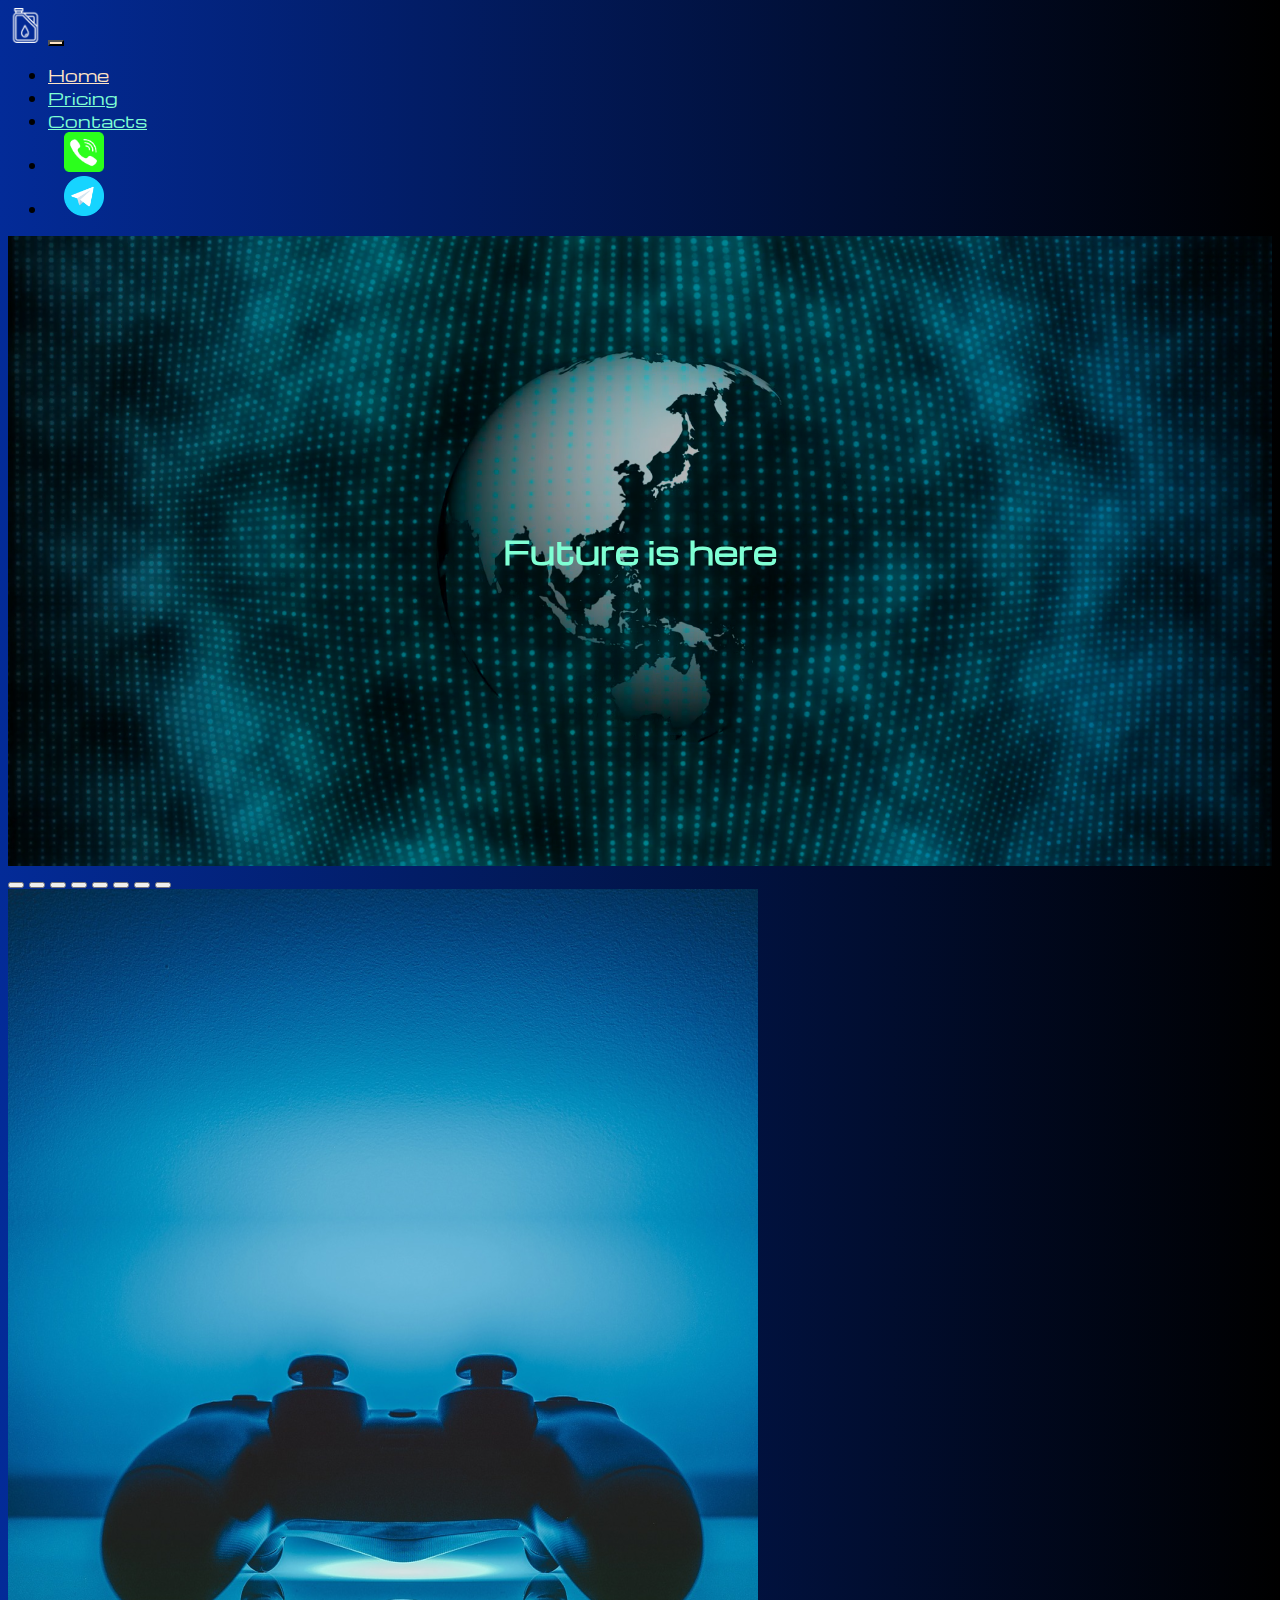
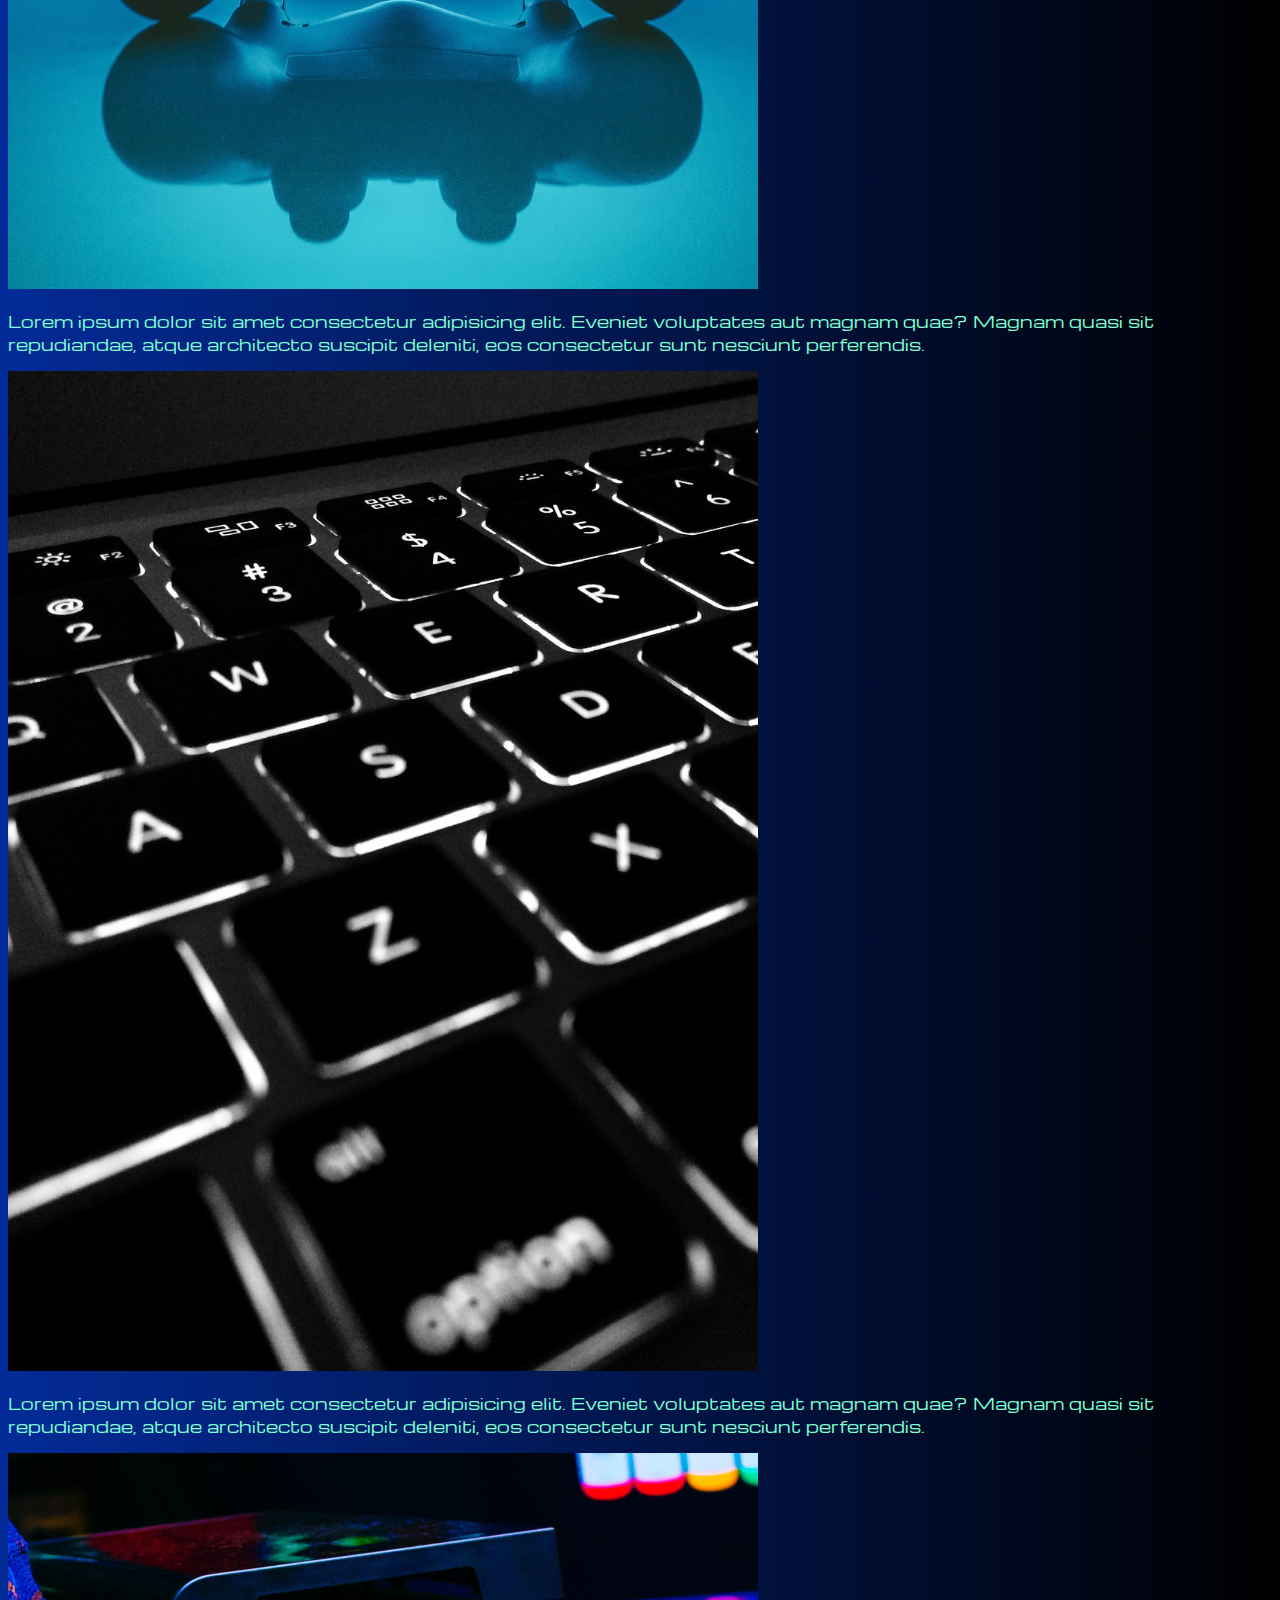
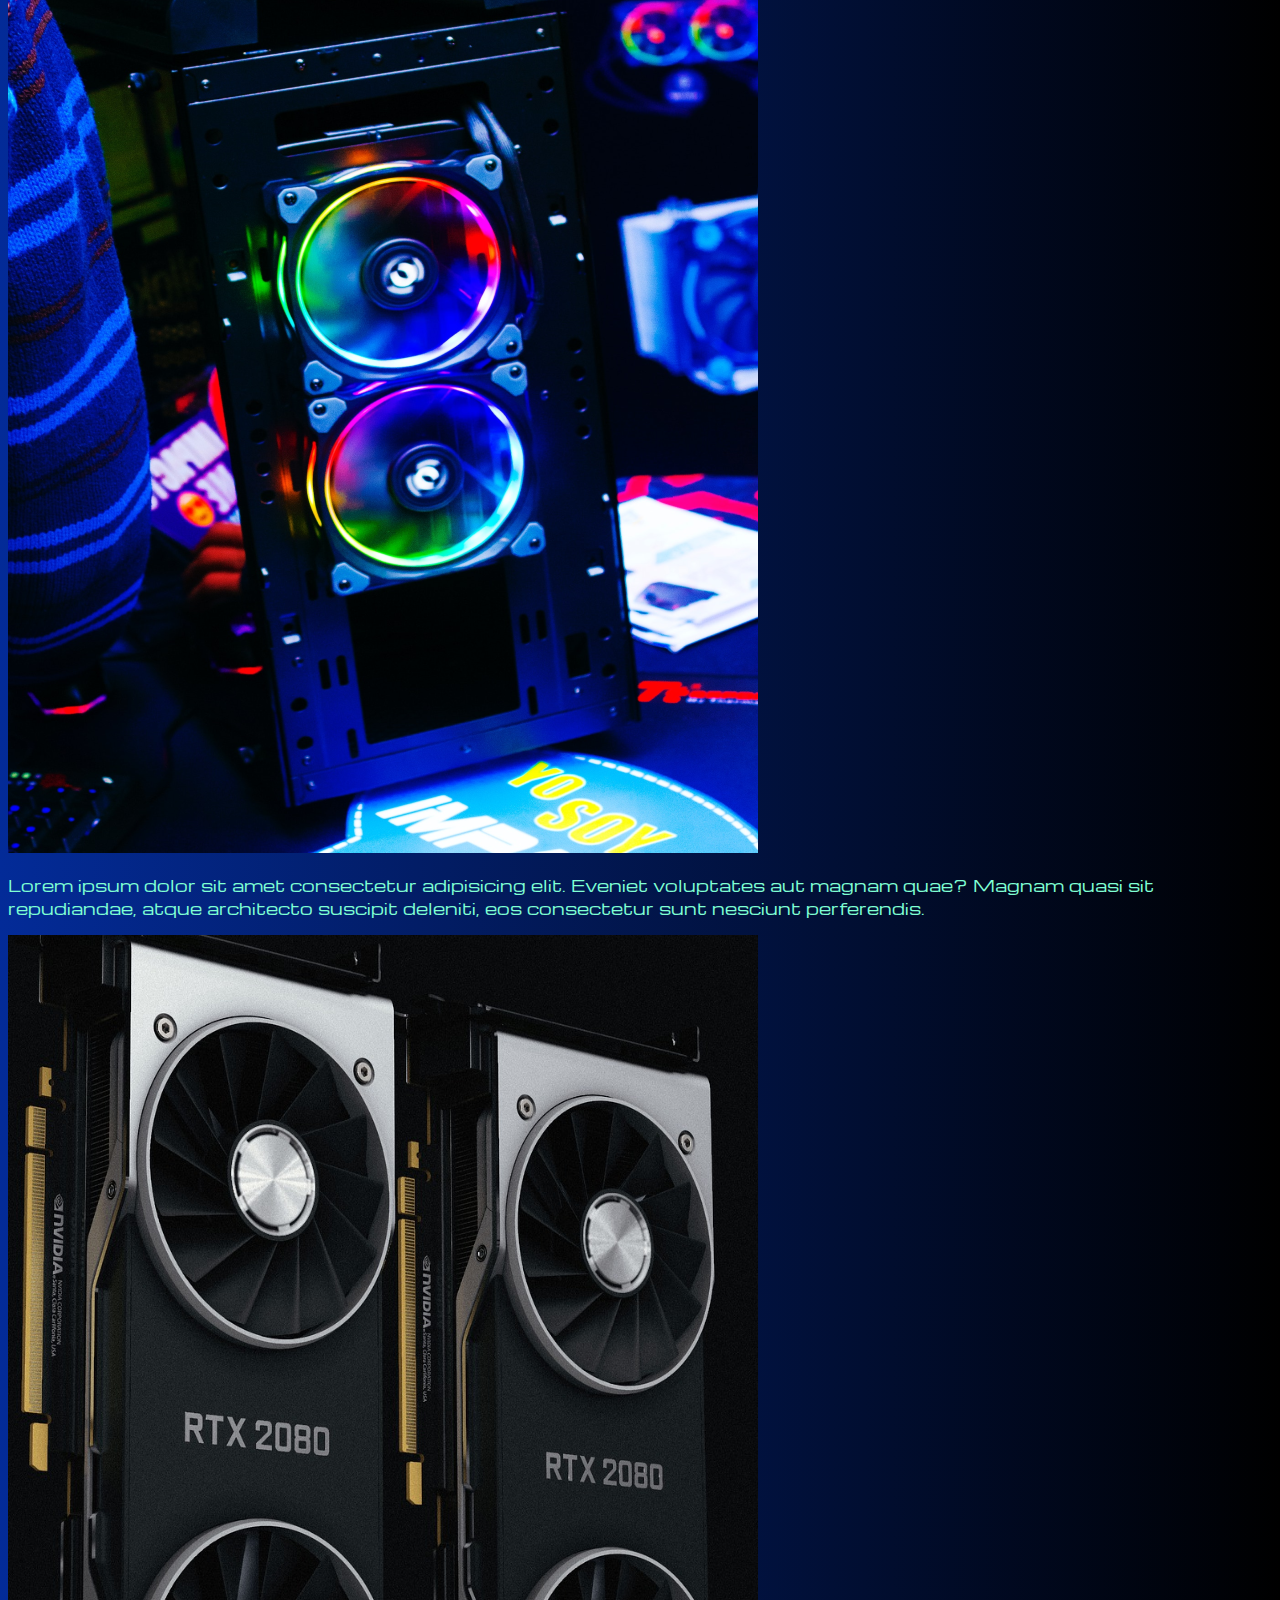
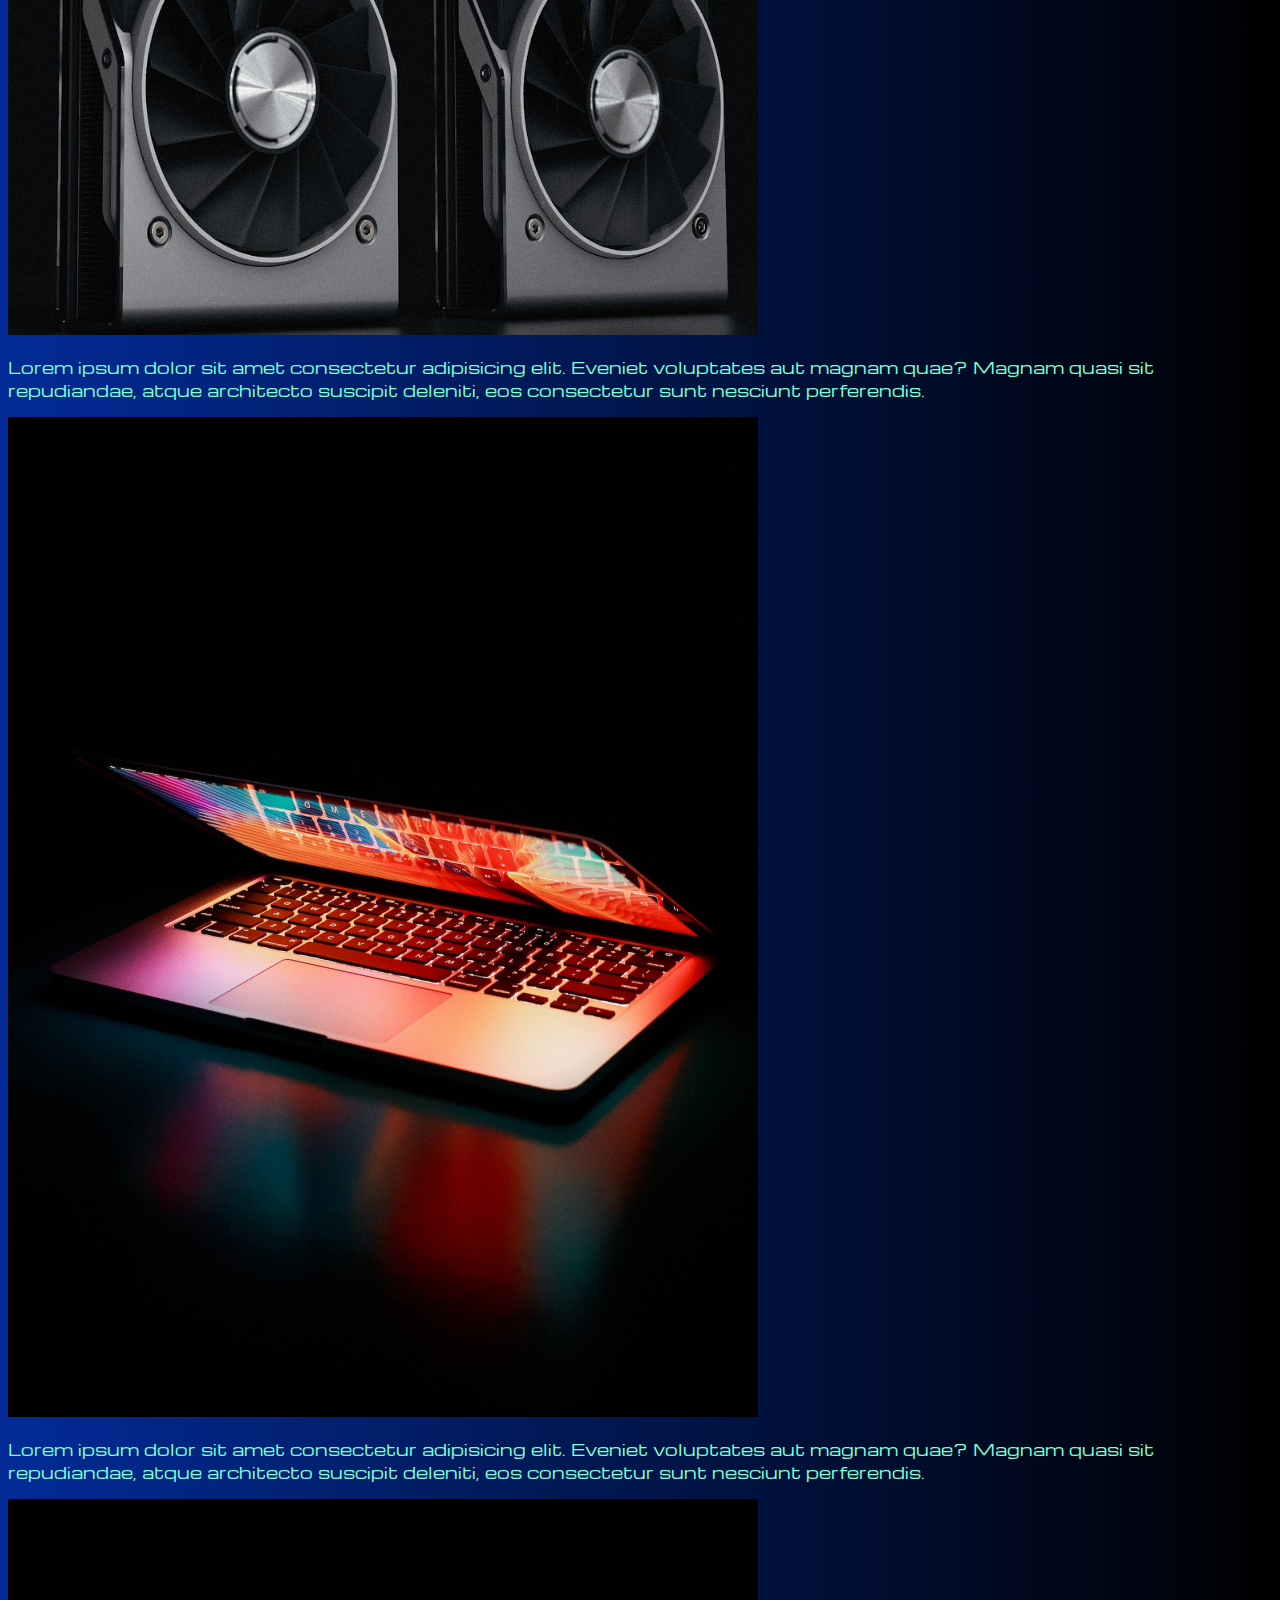
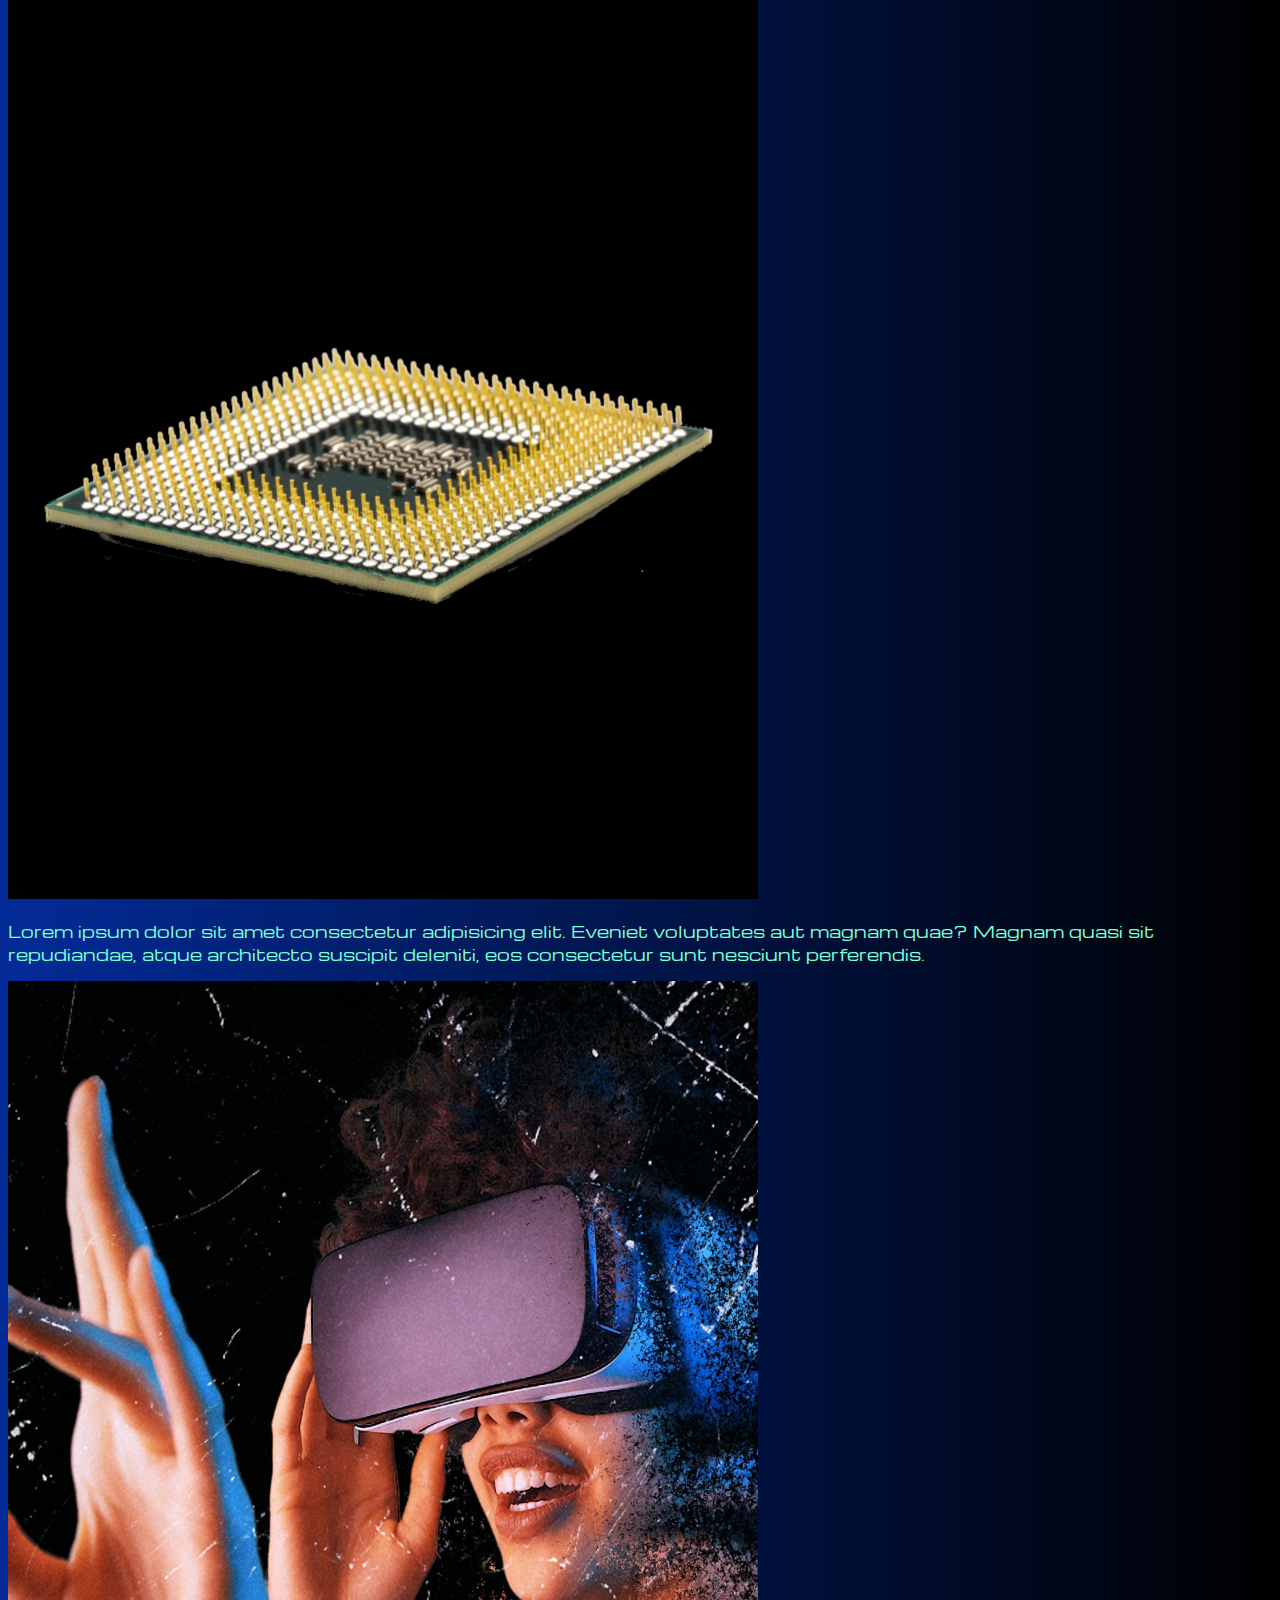
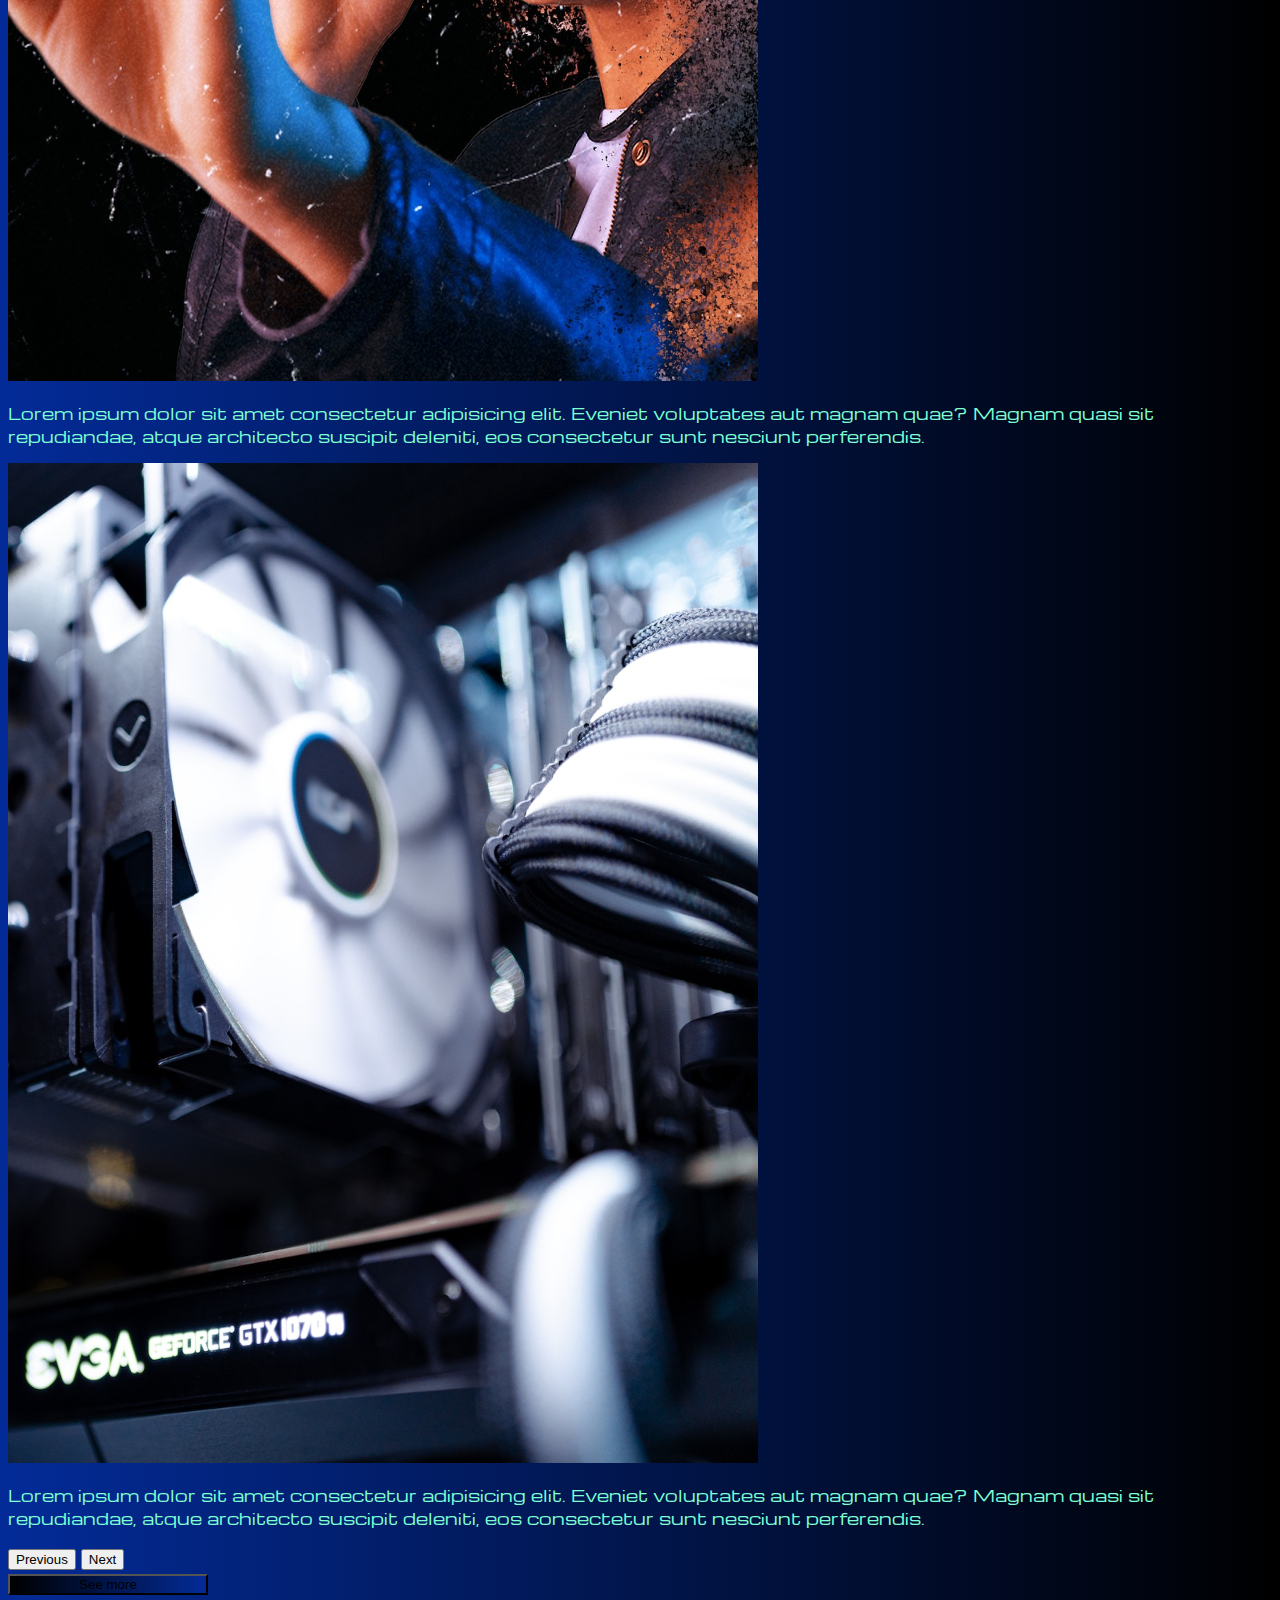
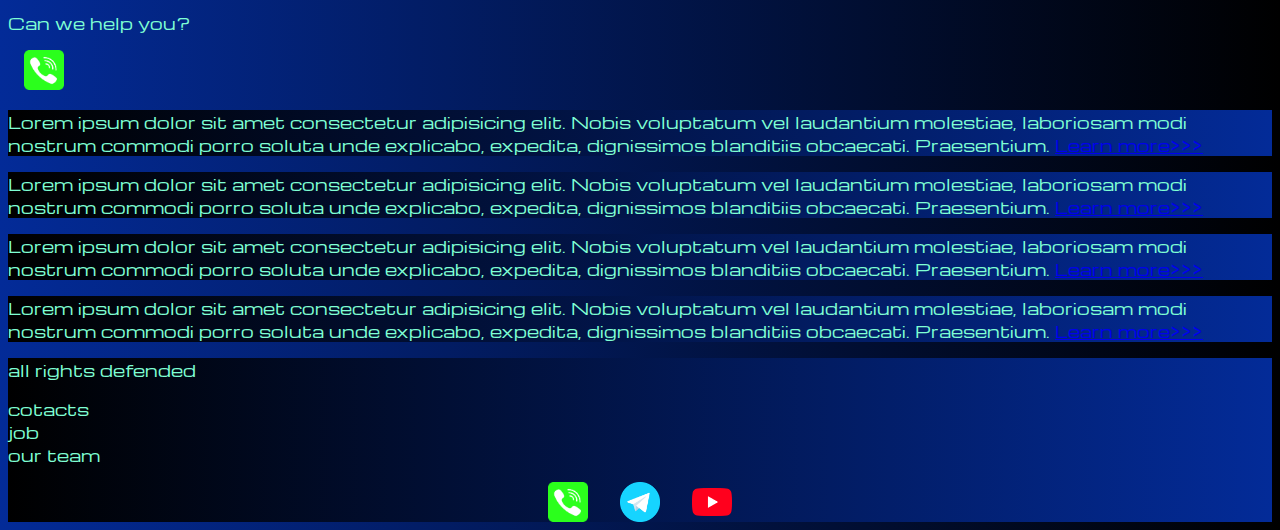
<file: sourse/index.html>
<!DOCTYPE html>
<html lang="en">

<head>
    <meta charset="UTF-8">
    <meta http-equiv="X-UA-Compatible" content="IE=edge">
    <meta name="viewport" content="width=device-width, initial-scale=1.0">
    <link href="https://cdn.jsdelivr.net/npm/bootstrap@5.3.0-alpha1/dist/css/bootstrap.min.css" rel="stylesheet"
        integrity="sha384-GLhlTQ8iRABdZLl6O3oVMWSktQOp6b7In1Zl3/Jr59b6EGGoI1aFkw7cmDA6j6gD" crossorigin="anonymous">
    <link rel="stylesheet" href="mycss.css">
    <link rel="stylesheet" href="style/bgvideo.css">
    <link rel="apple-touch-icon" sizes="180x180" href="files/favicon_io/apple-touch-icon.png">
    <link rel="icon" type="image/png" sizes="32x32" href="files/favicon_io/favicon-32x32.png">
    <link rel="icon" type="image/png" sizes="16x16" href="files/favicon_io/favicon-16x16.png">
    <link rel="manifest" href="files/favicon_io /site.webmanifest">
    <title>HiT</title>
</head>

<body>
    <header>
        <nav class="navbar navbar-expand-lg bg-dark">
            <div class="container-fluid">
                <a class="navbar-brand" href="/"><img src="images/01.png" alt=""></a>
                <button class="navbar-toggler" type="button" data-bs-toggle="collapse" data-bs-target="#navbarNav"
                    aria-controls="navbarNav" aria-expanded="false" aria-label="Toggle navigation">
                    <span class="navbar-toggler-icon"></span>
                </button>
                <div class="collapse navbar-collapse" id="navbarNav">
                    <ul class="navbar-nav">
                        <li class="nav-item">
                            <a class="nav-link active" aria-current="page" href="/">Home</a>
                        </li>
                        <li class="nav-item">
                            <a class="nav-link" href="pricing.html">Pricing</a>
                        </li>
                        <li class="nav-item">
                            <a class="nav-link" href="pricing.html">Contacts</a>
                        </li>
                        <li class="nav-item">
                            <a class="nav-link" href="pricing.html"><img style="width: 40px; margin-inline: 1em;"
                                    src="images/phone.png" alt="">
                            </a>
                        </li>
                        <li class="nav-item">
                            <a class="nav-link" href="pricing.html"><img style="width: 40px; margin-inline: 1em;"
                                    src="images/tg.png" alt=""></a>
                        </li>
                    </ul>
                </div>
            </div>
        </nav>
    </header>
    <section>
        <div class="bgvideo">
            <video src="files/hd0992.mp4" type="video/mp4" autoplay muted loop></video>
            <div class="effect"></div>
            <div class="video-text">
                <h1>Future is here</h1>
            </div>
        </div>


        <div class="container-fluid mt-4">
            <div class="row">
                <div class="col-lg-1"></div>
                <div class="col-lg-8 col-md-12">
                    <div class="row">
                        <div id="carouselExampleIndicators" class="carousel slide">
                            <div class="carousel-indicators">
                                <button type="button" data-bs-target="#carouselExampleIndicators" data-bs-slide-to="0"
                                    class="active" aria-current="true" aria-label="Slide 1"></button>
                                <button type="button" data-bs-target="#carouselExampleIndicators" data-bs-slide-to="1"
                                    aria-label="Slide 2"></button>
                                <button type="button" data-bs-target="#carouselExampleIndicators" data-bs-slide-to="2"
                                    aria-label="Slide 3"></button>
                                <button type="button" data-bs-target="#carouselExampleIndicators" data-bs-slide-to="3"
                                    aria-label="Slide 4"></button>
                                <button type="button" data-bs-target="#carouselExampleIndicators" data-bs-slide-to="4"
                                    aria-label="Slide 5"></button>
                                <button type="button" data-bs-target="#carouselExampleIndicators" data-bs-slide-to="5"
                                    aria-label="Slide 6"></button>
                                <button type="button" data-bs-target="#carouselExampleIndicators" data-bs-slide-to="6"
                                    aria-label="Slide 7"></button>
                                <button type="button" data-bs-target="#carouselExampleIndicators" data-bs-slide-to="7"
                                    aria-label="Slide 8"></button>
                            </div>
                            <div class="carousel-inner">
                                <div class="carousel-item active">
                                    <div class="d-block w-100">
                                        <div class="row">
                                            <div class="col-lg-6 col-md-6">
                                                <img class="w-100" src="images/controller.png" alt="">
                                            </div>
                                            <div class="col-lg-6 col-md-6 slide-text">
                                                <p class="">
                                                    Lorem ipsum dolor sit amet consectetur adipisicing elit. Eveniet
                                                    voluptates aut magnam quae? Magnam quasi sit repudiandae, atque
                                                    architecto suscipit deleniti, eos consectetur sunt nesciunt
                                                    perferendis.
                                                </p>
                                            </div>
                                        </div>
                                    </div>
                                </div>
                                <div class="carousel-item">
                                    <div class="d-block w-100">
                                        <div class="row">
                                            <div class="col-lg-6 col-md-6">
                                                <img class="w-100" src="images/acc.png" alt="">
                                            </div>
                                            <div class="col-lg-6 col-md-6 slide-text">
                                                <p class="">
                                                    Lorem ipsum dolor sit amet consectetur adipisicing elit. Eveniet
                                                    voluptates aut magnam quae? Magnam quasi sit
                                                    repudiandae, atque architecto suscipit deleniti, eos consectetur
                                                    sunt
                                                    nesciunt perferendis.
                                                </p>
                                            </div>
                                        </div>
                                    </div>
                                </div>
                                <div class="carousel-item">
                                    <div class="d-block w-100">
                                        <div class="row">
                                            <div class="col-lg-6 col-md-6">
                                                <img class="w-100" src="images/gaming pc.png" alt="">
                                            </div>
                                            <div class="col-lg-6 col-md-6 slide-text">
                                                <p class="">
                                                    Lorem ipsum dolor sit amet consectetur adipisicing elit. Eveniet
                                                    voluptates aut magnam quae? Magnam quasi sit
                                                    repudiandae, atque architecto suscipit deleniti, eos consectetur
                                                    sunt
                                                    nesciunt perferendis.
                                                </p>
                                            </div>
                                        </div>
                                    </div>
                                </div>
                                <div class="carousel-item">
                                    <div class="d-block w-100">
                                        <div class="row">
                                            <div class="col-lg-6 col-md-6">
                                                <img class="w-100" src="images/gpu.png" alt="">
                                            </div>
                                            <div class="col-lg-6 col-md-6 slide-text">
                                                <p class="">
                                                    Lorem ipsum dolor sit amet consectetur adipisicing elit. Eveniet
                                                    voluptates aut magnam quae? Magnam quasi sit
                                                    repudiandae, atque architecto suscipit deleniti, eos consectetur
                                                    sunt
                                                    nesciunt perferendis.
                                                </p>
                                            </div>
                                        </div>
                                    </div>
                                </div>
                                <div class="carousel-item">
                                    <div class="d-block w-100">
                                        <div class="row">
                                            <div class="col-lg-6 col-md-6">
                                                <img class="w-100" src="images/laptop.png" alt="">
                                            </div>
                                            <div class="col-lg-6 col-md-6 slide-text">
                                                <p class="">
                                                    Lorem ipsum dolor sit amet consectetur adipisicing elit. Eveniet
                                                    voluptates aut magnam quae? Magnam quasi sit
                                                    repudiandae, atque architecto suscipit deleniti, eos consectetur
                                                    sunt
                                                    nesciunt perferendis.
                                                </p>
                                            </div>
                                        </div>
                                    </div>
                                </div>
                                <div class="carousel-item">
                                    <div class="d-block w-100">
                                        <div class="row">
                                            <div class="col-lg-6 col-md-6">
                                                <img class="w-100" src="images/cpu.png" alt="">
                                            </div>
                                            <div class="col-lg-6 col-md-6 slide-text">
                                                <p class="">
                                                    Lorem ipsum dolor sit amet consectetur adipisicing elit. Eveniet
                                                    voluptates aut magnam quae? Magnam quasi sit
                                                    repudiandae, atque architecto suscipit deleniti, eos consectetur
                                                    sunt
                                                    nesciunt perferendis.
                                                </p>
                                            </div>
                                        </div>
                                    </div>
                                </div>
                                <div class="carousel-item">
                                    <div class="d-block w-100">
                                        <div class="row">
                                            <div class="col-lg-6 col-md-6">
                                                <img class="w-100" src="images/vr.png" alt="">
                                            </div>
                                            <div class="col-lg-6 col-md-6 slide-text">
                                                <p class="">
                                                    Lorem ipsum dolor sit amet consectetur adipisicing elit. Eveniet
                                                    voluptates aut magnam quae? Magnam quasi sit
                                                    repudiandae, atque architecto suscipit deleniti, eos consectetur
                                                    sunt
                                                    nesciunt perferendis.
                                                </p>
                                            </div>
                                        </div>
                                    </div>
                                </div>
                                <div class="carousel-item">
                                    <div class="d-block w-100">
                                        <div class="row">
                                            <div class="col-lg-6 col-md-6">
                                                <img class="w-100" src="images/other.png" alt="">
                                            </div>
                                            <div class="col-lg-6 col-md-6 slide-text">
                                                <p class="">
                                                    Lorem ipsum dolor sit amet consectetur adipisicing elit. Eveniet
                                                    voluptates aut magnam quae? Magnam quasi sit
                                                    repudiandae, atque architecto suscipit deleniti, eos consectetur
                                                    sunt
                                                    nesciunt perferendis.
                                                </p>
                                            </div>
                                        </div>
                                    </div>
                                </div>
                            </div>
                            <button class="carousel-control-prev" type="button"
                                data-bs-target="#carouselExampleIndicators" data-bs-slide="prev">
                                <span class="carousel-control-prev-icon" aria-hidden="true"></span>
                                <span class="visually-hidden">Previous</span>
                            </button>
                            <button class="carousel-control-next" type="button"
                                data-bs-target="#carouselExampleIndicators" data-bs-slide="next">
                                <span class="carousel-control-next-icon" aria-hidden="true"></span>
                                <span class="visually-hidden">Next</span>
                            </button>
                        </div>
                        <button type="button" class="btn-prime btn btn-outline-primary mt-4">See more</button>
                        <div class="col-lg-12 col-md-12 text-center mt-4">
                            <p>Can we help you?</p>
                        </div>
                        <div class="col-lg-12 col-md-12 text-center">
                            <img class="call-anim" style="width: 40px; margin-inline: 1em;" src="images/phone.png"
                                alt="">
                        </div>
                    </div>

                </div>
                <div class="col-lg-3 col-md-12">
                    <div class="row px-2">
                        <div class="col-lg-12 sidebar my-4">
                            <p>Lorem ipsum dolor sit amet consectetur adipisicing elit. Nobis voluptatum vel laudantium
                                molestiae, laboriosam modi nostrum commodi porro soluta unde explicabo, expedita,
                                dignissimos blanditiis obcaecati. Praesentium. <a href="#">Learn more>>></a></p>
                        </div>
                        <div class="col-lg-12 sidebar my-4">
                            <p>Lorem ipsum dolor sit amet consectetur adipisicing elit. Nobis voluptatum vel laudantium
                                molestiae, laboriosam modi nostrum commodi porro soluta unde explicabo, expedita,
                                dignissimos blanditiis obcaecati. Praesentium. <a href="#">Learn more>>></a></p>
                        </div>
                        <div class="col-lg-12 sidebar my-4">
                            <p>Lorem ipsum dolor sit amet consectetur adipisicing elit. Nobis voluptatum vel laudantium
                                molestiae, laboriosam modi nostrum commodi porro soluta unde explicabo, expedita,
                                dignissimos blanditiis obcaecati. Praesentium. <a href="#">Learn more>>></a></p>
                        </div>
                        <div class="col-lg-12 sidebar my-4">
                            <p>Lorem ipsum dolor sit amet consectetur adipisicing elit. Nobis voluptatum vel laudantium
                                molestiae, laboriosam modi nostrum commodi porro soluta unde explicabo, expedita,
                                dignissimos blanditiis obcaecati. Praesentium. <a href="#">Learn more>>></a></p>
                        </div>
                    </div>
                </div>
            </div>





        </div>



    </section>
    <footer class="mt-4">
        <div class="container-fluid">
            <div class="row">
                <div class="col-lg-4 col-md-12 footer-text text-center">
                    <p> all rights defended</p>
                </div>
                <div class="col-lg-4 col-md-12 footer-text text-center">
                    <p>cotacts <br> job <br> our team</p>
                </div>
                <div class="col-lg-4 col-md-12 media-links">
                    <img style="width: 40px; margin-inline: 1em;" src="images/phone.png" alt="">
                    <img style="width: 40px; margin-inline: 1em;" src="images/tg.png" alt="">
                    <img style="width: 40px; margin-inline: 1em;" src="images/yt.png" alt="">
                </div>
            </div>
        </div>
    </footer>



    <script src="https://cdn.jsdelivr.net/npm/bootstrap@5.3.0-alpha1/dist/js/bootstrap.bundle.min.js"
        integrity="sha384-w76AqPfDkMBDXo30jS1Sgez6pr3x5MlQ1ZAGC+nuZB+EYdgRZgiwxhTBTkF7CXvN"
        crossorigin="anonymous"></script>
</body>

</html>
</file>
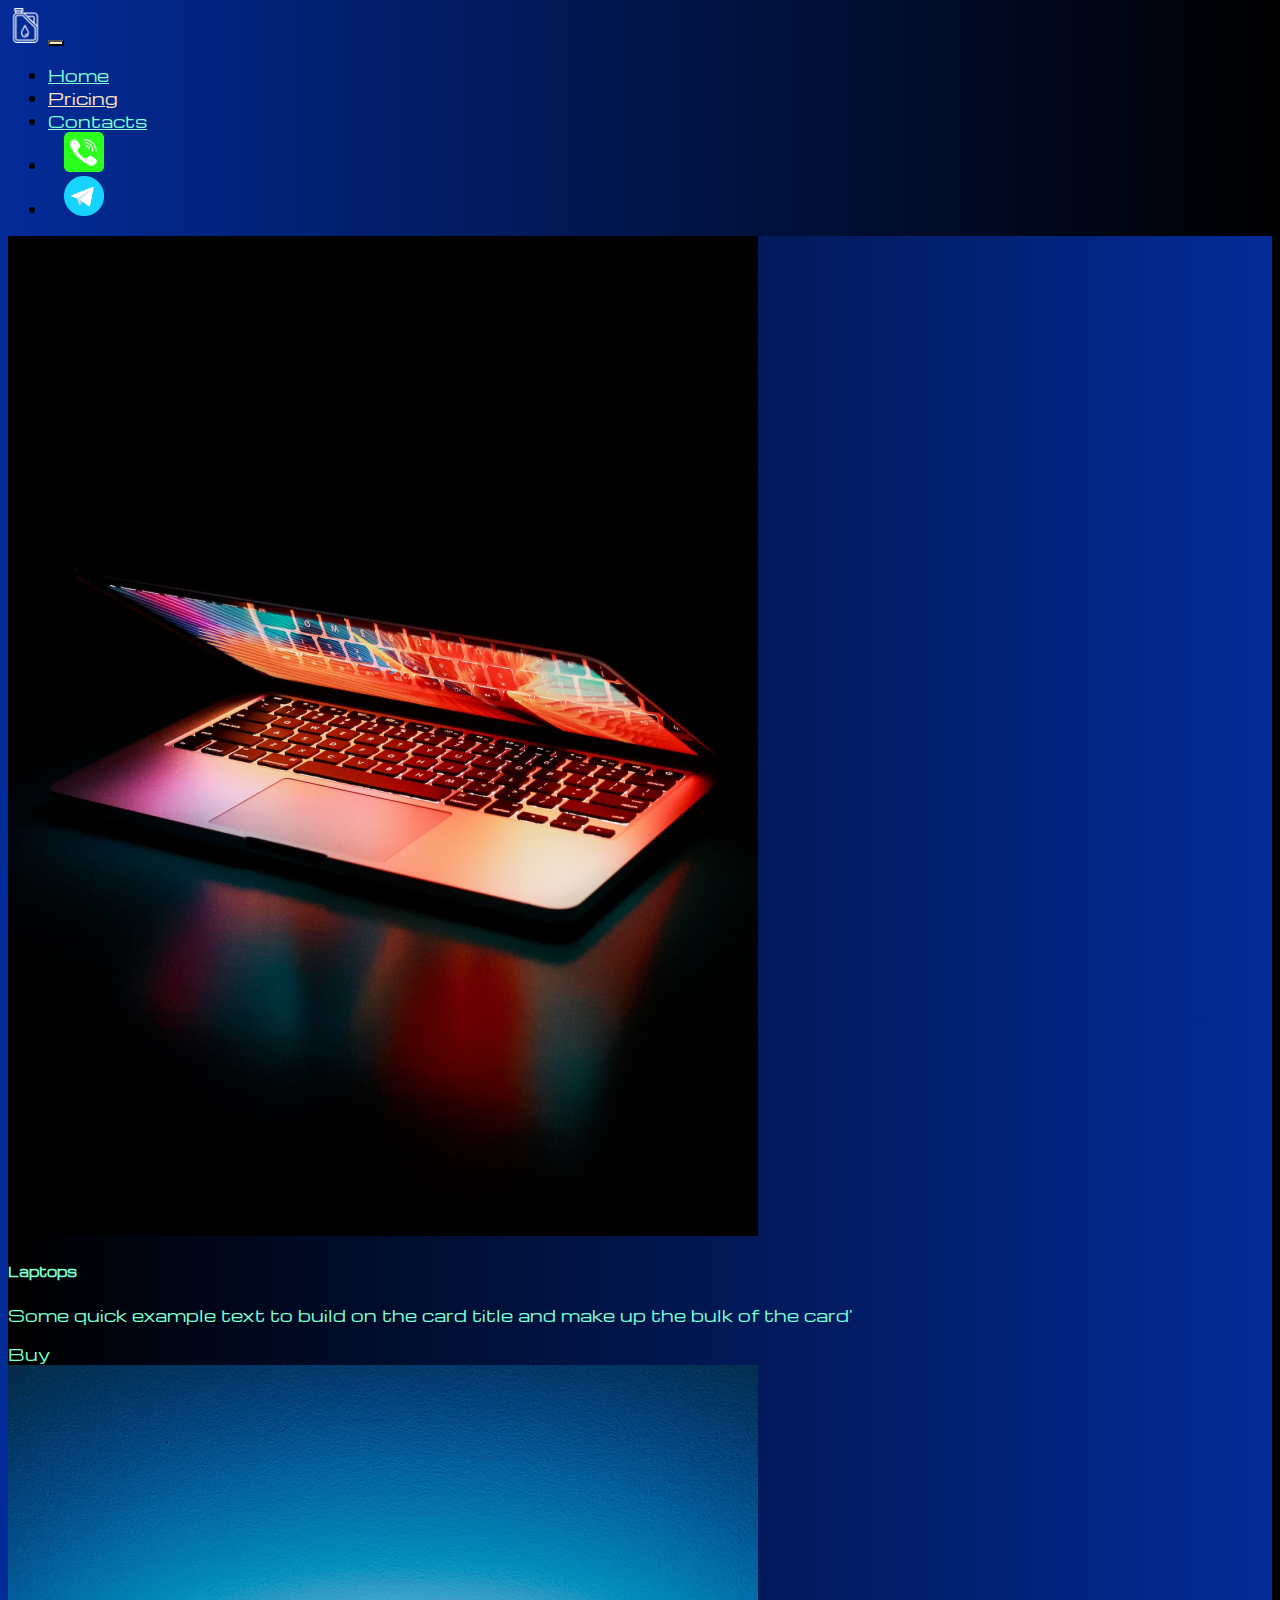
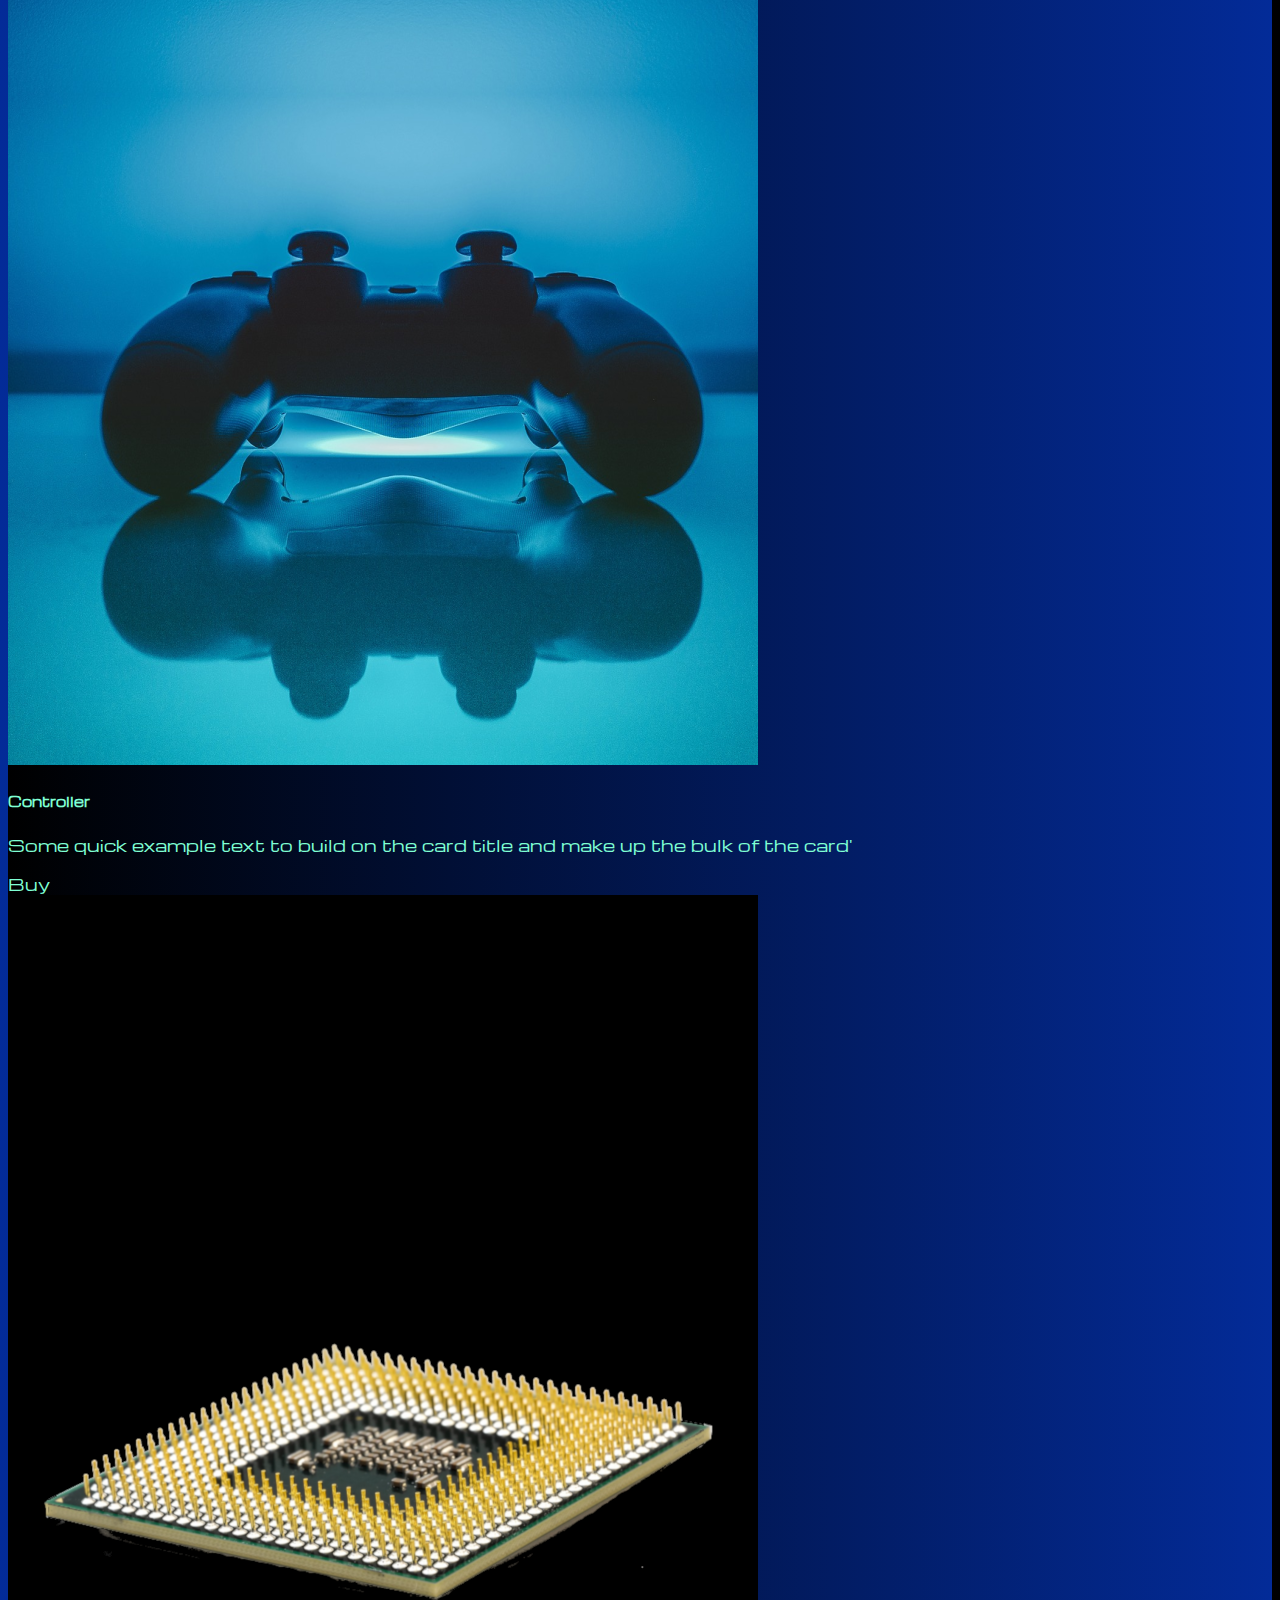
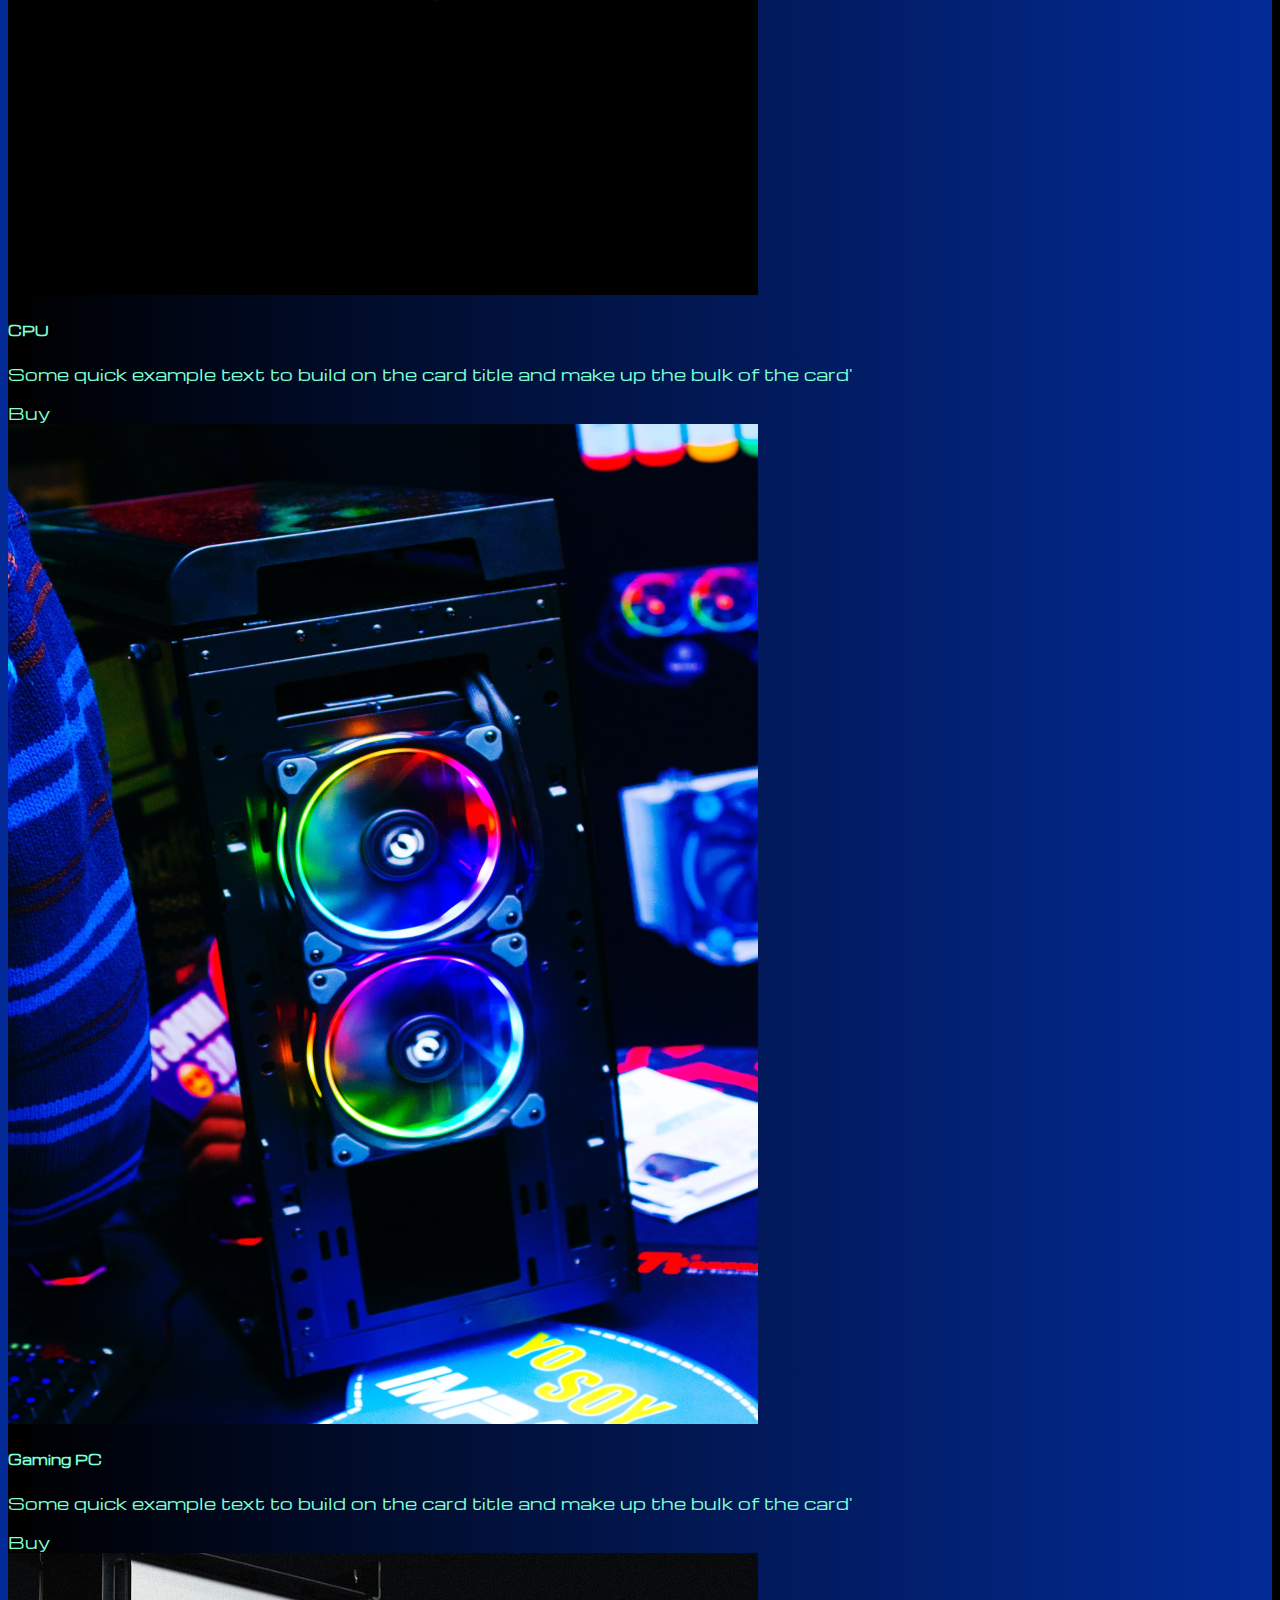
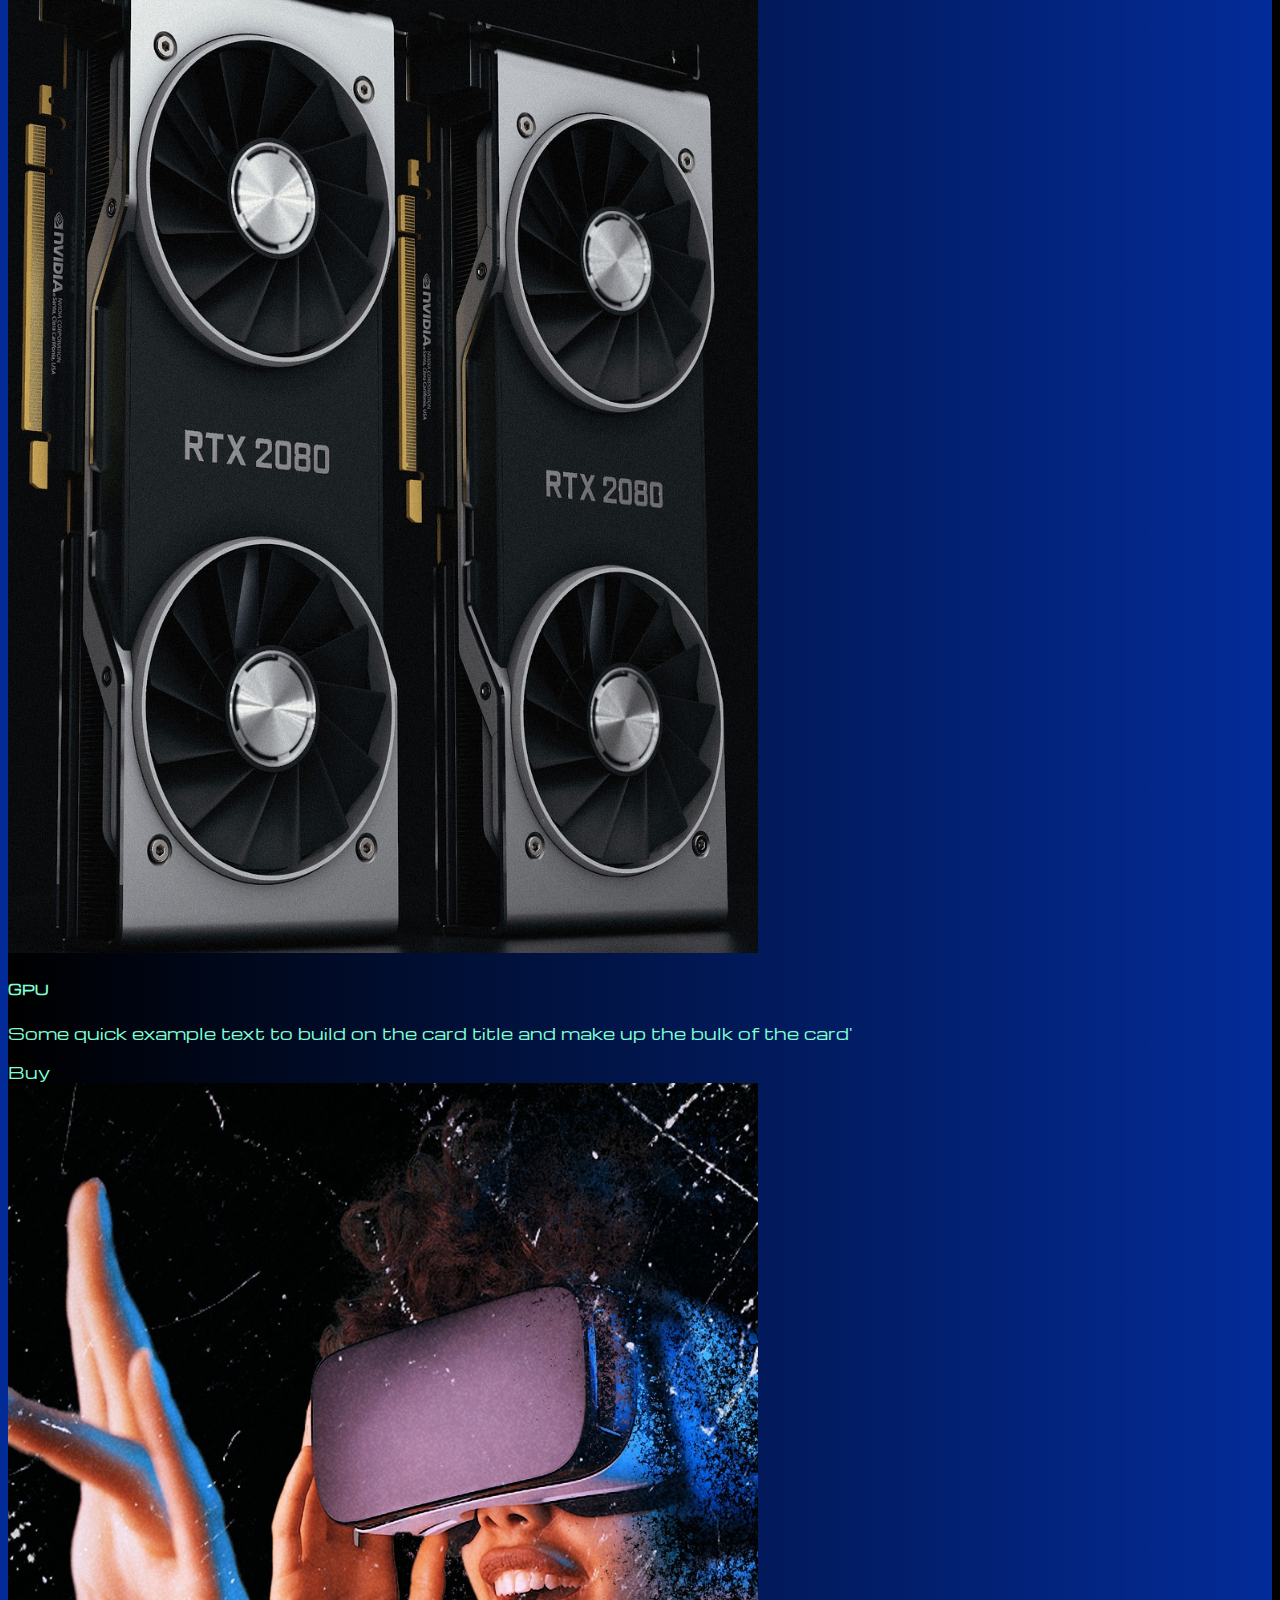
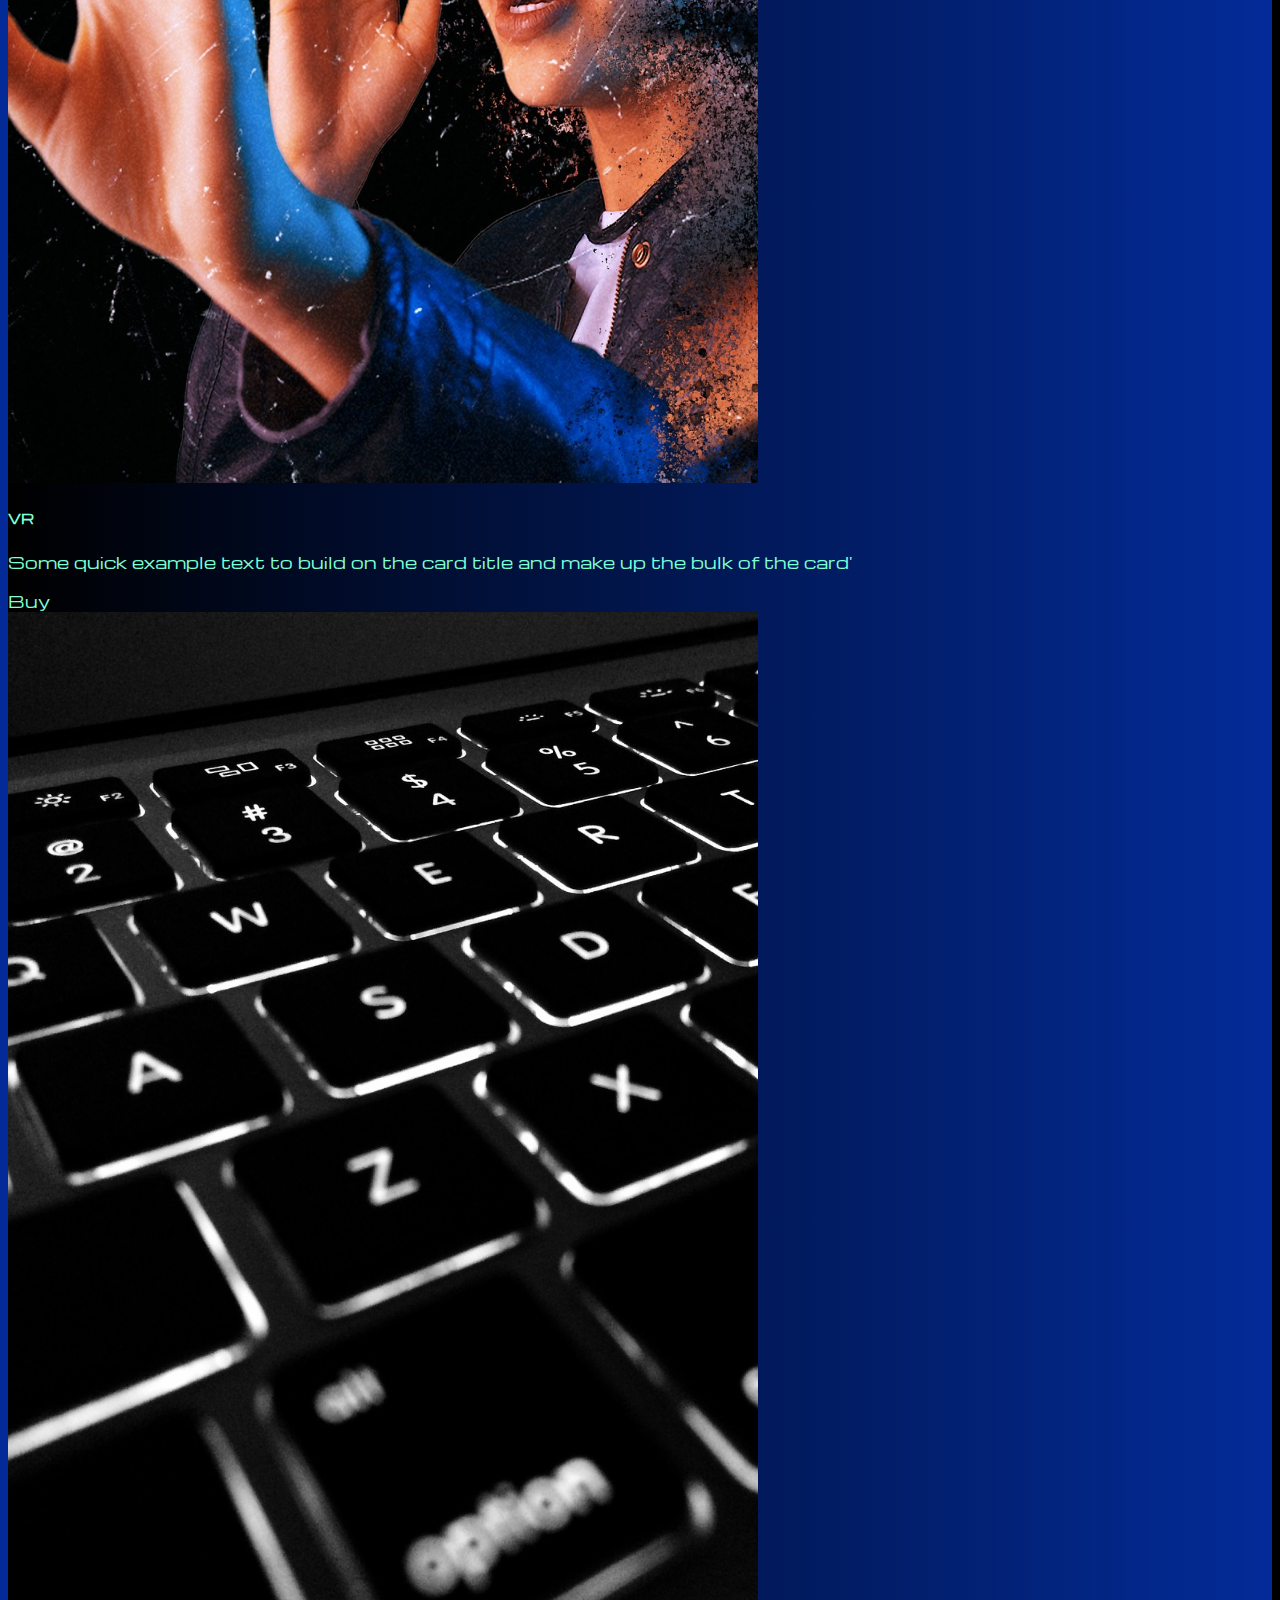
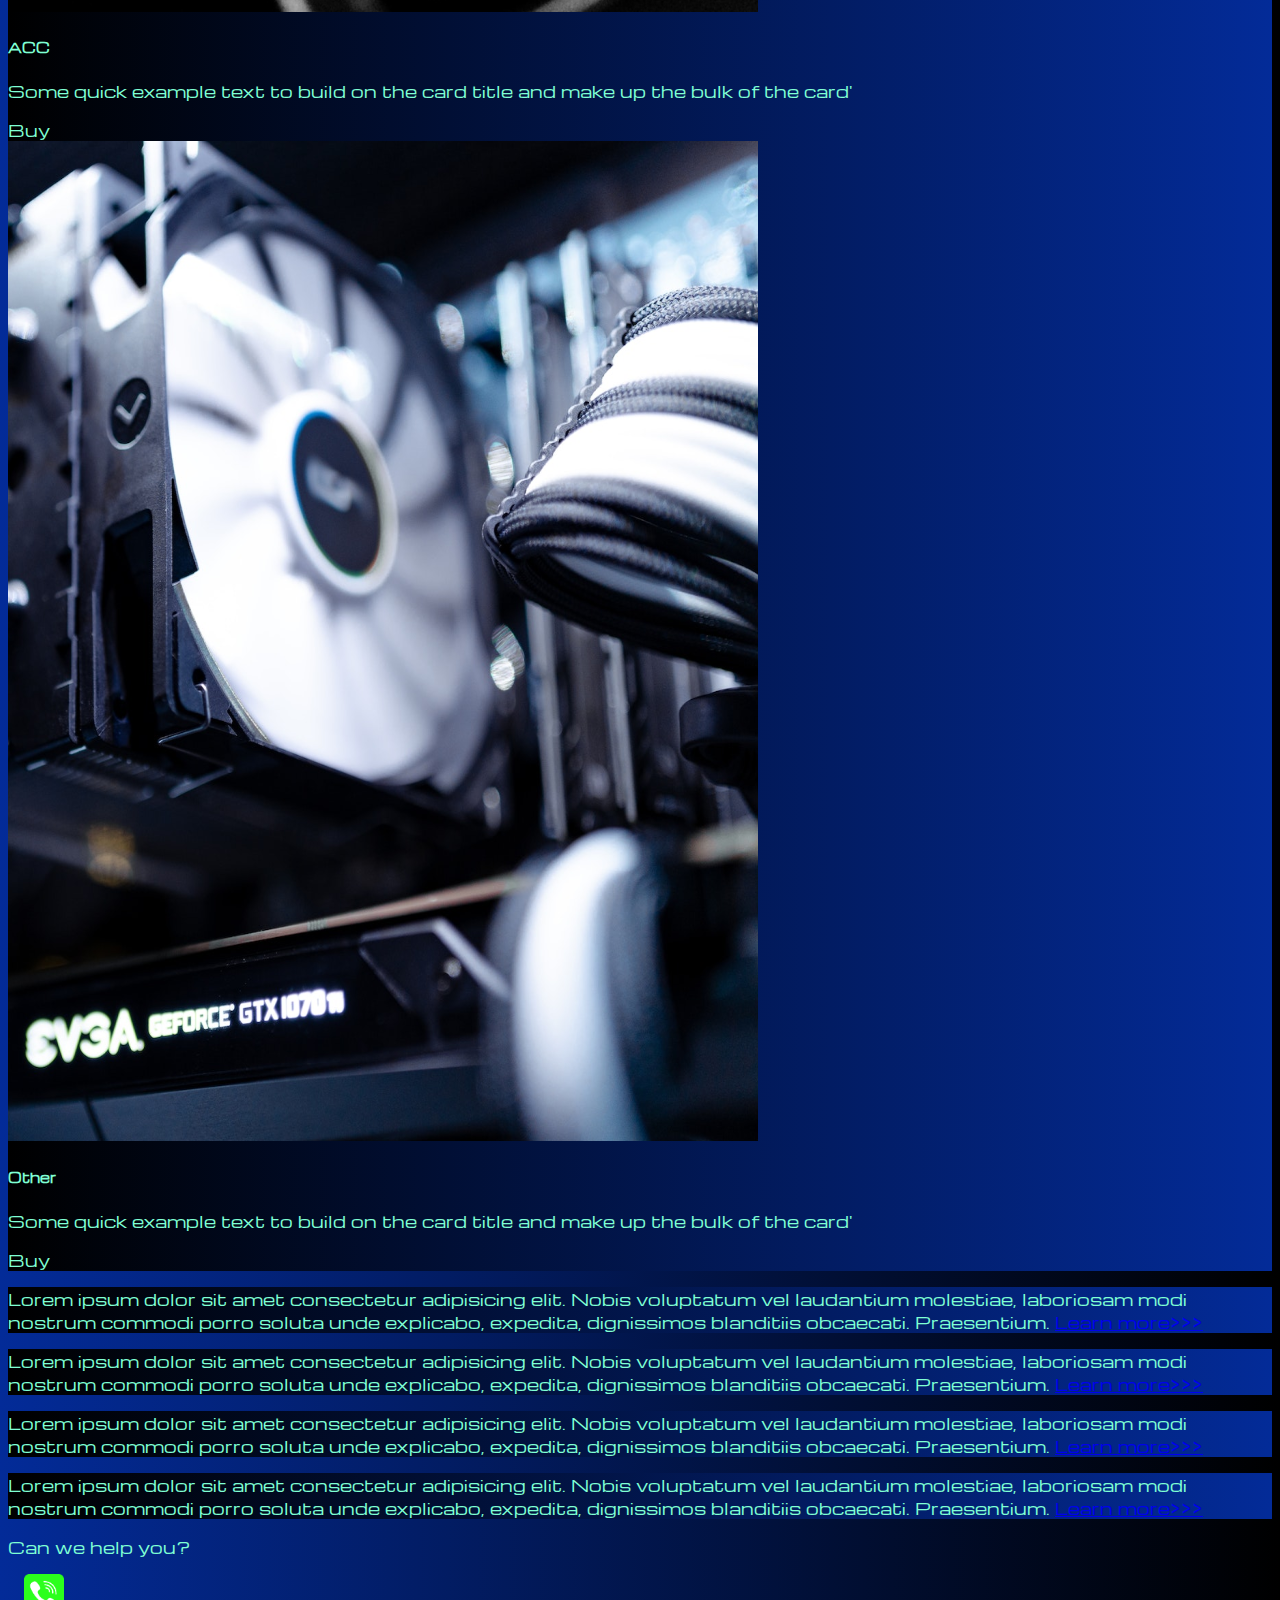
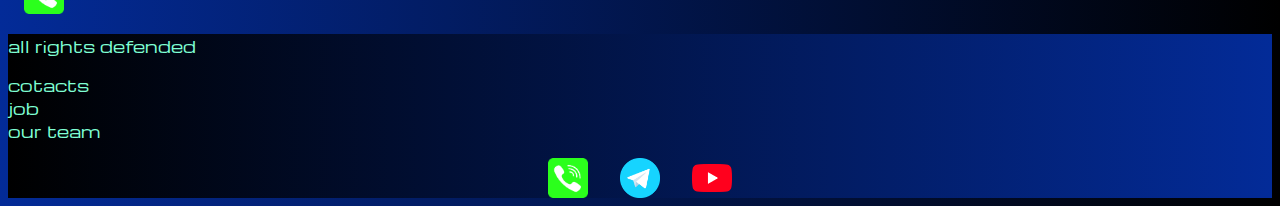
<file: sourse/pricing.html>
<!DOCTYPE html>
<html lang="en">

<head>
    <meta charset="UTF-8">
    <meta http-equiv="X-UA-Compatible" content="IE=edge">
    <meta name="viewport" content="width=device-width, initial-scale=1.0">
    <link href="https://cdn.jsdelivr.net/npm/bootstrap@5.3.0-alpha1/dist/css/bootstrap.min.css" rel="stylesheet"
        integrity="sha384-GLhlTQ8iRABdZLl6O3oVMWSktQOp6b7In1Zl3/Jr59b6EGGoI1aFkw7cmDA6j6gD" crossorigin="anonymous">
    <link rel="stylesheet" href="mycss.css">
    <title>Document</title>
</head>

<body>
    <header>
        <nav class="navbar navbar-expand-lg bg-dark">
            <div class="container-fluid">
                <a class="navbar-brand" href="/"><img src="images/01.png" alt=""></a>
                <button class="navbar-toggler" type="button" data-bs-toggle="collapse" data-bs-target="#navbarNav"
                    aria-controls="navbarNav" aria-expanded="false" aria-label="Toggle navigation">
                    <span class="navbar-toggler-icon"></span>
                </button>
                <div class="collapse navbar-collapse" id="navbarNav">
                    <ul class="navbar-nav">
                        <li class="nav-item">
                            <a class="nav-link " aria-current="page" href="/">Home</a>
                        </li>
                        <li class="nav-item">
                            <a class="nav-link active" href="pricing.html">Pricing</a>
                        </li>
                        <li class="nav-item">
                            <a class="nav-link" href="pricing.html">Contacts</a>
                        </li>
                        <li class="nav-item">
                            <a class="nav-link" href="pricing.html"><img style="width: 40px; margin-inline: 1em;"
                                    src="images/phone.png" alt="">
                            </a>
                        </li>
                        <li class="nav-item">
                            <a class="nav-link" href="pricing.html"><img style="width: 40px; margin-inline: 1em;"
                                    src="images/tg.png" alt=""></a>
                        </li>
                    </ul>
                </div>
            </div>
        </nav>
    </header>
    <section>
        <div class="container-fluid mt-4">
            <div class="row">
                <div class="col-lg-1"></div>
                <div class="col-lg-8 col-md-12">
                    <div class="row">
                        <div class="col-lg-4 col-md-6 mt-4">
                            <div class="card">
                                <a href="#"><img src="images/laptop.png" class="card-img-top" alt="..."></a>
                                <div class="card-body">
                                    <h5 class="card-title"><a href=""> Laptops</a></h5>
                                    <a href="">
                                        <p class="card-text">Some quick example text to build on the card title and make
                                            up
                                            the bulk
                                            of the card'</p>
                                    </a>
                                    <a href="#" class="btn btn-primary">Buy</a>
                                </div>
                            </div>
                        </div>
                        <div class="col-lg-4 col-md-6 mt-4">
                            <div class="card">
                                <a href="#"><img src="images/controller.png" class="card-img-top" alt="..."></a>
                                <div class="card-body">
                                    <h5 class="card-title"><a href="">Controller</a></h5>
                                    <a href="">
                                        <p class="card-text">Some quick example text to build on the card title and make
                                            up
                                            the bulk
                                            of the card'</p>
                                    </a>
                                    <a href="#" class="btn btn-primary">Buy</a>
                                </div>
                            </div>
                        </div>
                        <div class="col-lg-4 col-md-6 mt-4">
                            <div class="card">
                                <a href="#"><img src="images/cpu.png" class="card-img-top" alt="..."></a>
                                <div class="card-body">
                                    <h5 class="card-title"><a href="">CPU</a></h5>
                                    <a href="">
                                        <p class="card-text">Some quick example text to build on the card title and make
                                            up
                                            the bulk
                                            of the card'</p>
                                    </a>
                                    <a href="#" class="btn btn-primary">Buy</a>
                                </div>
                            </div>
                        </div>
                        <div class="col-lg-4 col-md-6 mt-4">
                            <div class="card">
                                <a href="#"><img src="images/gaming pc.png" class="card-img-top" alt="..."></a>
                                <div class="card-body">
                                    <h5 class="card-title"><a href="">Gaming PC</a></h5>
                                    <a href="">
                                        <p class="card-text">Some quick example text to build on the card title and make
                                            up
                                            the bulk
                                            of the card'</p>
                                    </a>
                                    <a href="#" class="btn btn-primary">Buy</a>
                                </div>
                            </div>
                        </div>
                        <div class="col-lg-4 col-md-6 mt-4">
                            <div class="card">
                                <a href="#"><img src="images/gpu.png" class="card-img-top" alt="..."></a>
                                <div class="card-body">
                                    <h5 class="card-title"><a href="">GPU</a></h5>
                                    <a href="">
                                        <p class="card-text">Some quick example text to build on the card title and make
                                            up
                                            the bulk
                                            of the card'</p>
                                    </a>
                                    <a href="#" class="btn btn-primary">Buy</a>
                                </div>
                            </div>
                        </div>
                        <div class="col-lg-4 col-md-6 mt-4">
                            <div class="card">
                                <a href="#"><img src="images/vr.png" class="card-img-top" alt="..."></a>
                                <div class="card-body">
                                    <h5 class="card-title"><a href="">VR</a></h5>
                                    <a href="">
                                        <p class="card-text">Some quick example text to build on the card title and make
                                            up
                                            the bulk
                                            of the card'</p>
                                    </a>
                                    <a href="#" class="btn btn-primary">Buy</a>
                                </div>
                            </div>
                        </div>
                        <div class="col-lg-4 col-md-6 mt-4">
                            <div class="card">
                                <a href="#"><img src="images/acc.png" class="card-img-top" alt="..."></a>
                                <div class="card-body">
                                    <h5 class="card-title"><a href="">ACC</a></h5>
                                    <a href="">
                                        <p class="card-text">Some quick example text to build on the card title and make
                                            up
                                            the bulk
                                            of the card'</p>
                                    </a>
                                    <a href="#" class="btn btn-primary">Buy</a>
                                </div>
                            </div>
                        </div>
                        <div class="col-lg-4 col-md-6 mt-4">
                            <div class="card">
                                <a href="#"><img src="images/other.png" class="card-img-top" alt="..."></a>
                                <div class="card-body">
                                    <h5 class="card-title"><a href="">Other</a></h5>
                                    <a href="">
                                        <p class="card-text">Some quick example text to build on the card title and make
                                            up
                                            the bulk
                                            of the card'</p>
                                    </a>
                                    <a href="#" class="btn btn-primary">Buy</a>
                                </div>
                            </div>
                        </div>
                    </div>
                </div>
                <div class="col-lg-3 col-md-12">
                    <div class="row px-2">
                        <div class="col-lg-12 sidebar my-4">
                            <p>Lorem ipsum dolor sit amet consectetur adipisicing elit. Nobis voluptatum vel laudantium
                                molestiae, laboriosam modi nostrum commodi porro soluta unde explicabo, expedita,
                                dignissimos blanditiis obcaecati. Praesentium. <a href="#">Learn more>>></a></p>
                        </div>
                        <div class="col-lg-12 sidebar my-4">
                            <p>Lorem ipsum dolor sit amet consectetur adipisicing elit. Nobis voluptatum vel laudantium
                                molestiae, laboriosam modi nostrum commodi porro soluta unde explicabo, expedita,
                                dignissimos blanditiis obcaecati. Praesentium. <a href="#">Learn more>>></a></p>
                        </div>
                        <div class="col-lg-12 sidebar my-4">
                            <p>Lorem ipsum dolor sit amet consectetur adipisicing elit. Nobis voluptatum vel laudantium
                                molestiae, laboriosam modi nostrum commodi porro soluta unde explicabo, expedita,
                                dignissimos blanditiis obcaecati. Praesentium. <a href="#">Learn more>>></a></p>
                        </div>
                        <div class="col-lg-12 sidebar my-4">
                            <p>Lorem ipsum dolor sit amet consectetur adipisicing elit. Nobis voluptatum vel laudantium
                                molestiae, laboriosam modi nostrum commodi porro soluta unde explicabo, expedita,
                                dignissimos blanditiis obcaecati. Praesentium. <a href="#">Learn more>>></a></p>
                        </div>
                    </div>
                </div>
            </div>
            <div class="col-lg-12 col-md-12 text-center mt-4">
                <p>Can we help you?</p>
            </div>
            <div class="col-lg-12 col-md-12 text-center">
                <img class="call-anim" style="width: 40px; margin-inline: 1em;" src="images/phone.png" alt="">
            </div>



        </div>



    </section>
    <footer class="mt-4">
        <div class="container-fluid">
            <div class="row">
                <div class="col-lg-4 col-md-12 footer-text text-center">
                    <p> all rights defended</p>
                </div>
                <div class="col-lg-4 col-md-12 footer-text text-center">
                    <p>cotacts <br> job <br> our team</p>
                </div>
                <div class="col-lg-4 col-md-12 media-links">
                    <img style="width: 40px; margin-inline: 1em;" src="images/phone.png" alt="">
                    <img style="width: 40px; margin-inline: 1em;" src="images/tg.png" alt="">
                    <img style="width: 40px; margin-inline: 1em;" src="images/yt.png" alt="">
                </div>
            </div>
        </div>
    </footer>




    <script src="https://cdn.jsdelivr.net/npm/bootstrap@5.3.0-alpha1/dist/js/bootstrap.bundle.min.js"
        integrity="sha384-w76AqPfDkMBDXo30jS1Sgez6pr3x5MlQ1ZAGC+nuZB+EYdgRZgiwxhTBTkF7CXvN"
        crossorigin="anonymous"></script>
</body>

</html>
</file>
<file: sourse/mycss.css>
@import url('https://fonts.googleapis.com/css2?family=Michroma&display=swap');

body {
    font-family: Michroma, serif;
    background: linear-gradient(90deg, #032b98 0%, #000000 100%);
    font-size: 1em;
}

p {
    color: aquamarine;
}

.nav-link {
    color: aquamarine;
}

.navbar-nav .nav-link.active {
    color: bisque;
}

.navbar-brand img {
    width: 35px;
}

.navbar-toggler {
    background-color: bisque;
}

.sidebar {
    color: aquamarine;
    background: linear-gradient(270deg, #032b98 0%, #000000 100%);
}

.card {
    background: linear-gradient(270deg, #032b98 0%, #000000 100%);
    color: aquamarine;
}

.card a {
    text-decoration: none;
    color: aquamarine;
}

.slide-text,
.footer-text {
    margin: auto;
    color: aquamarine;
}

@media (max-width:755px) {
    .carousel-indicators {
        display: none;
    }
}

footer {
    background: linear-gradient(270deg, #032b98 0%, #000000 100%);
}

.media-links {
    display: flex;
    justify-content: center;
    align-items: center;

}

.call-anim {
    animation: myAnim 3s ease 0s infinite normal forwards;
}

@keyframes myAnim {

    0%,
    100% {
        transform: rotate(0deg);
        transform-origin: 50% 100%;
    }

    10% {
        transform: rotate(2deg);
    }

    20%,
    40%,
    60% {
        transform: rotate(-4deg);
    }

    30%,
    50%,
    70% {
        transform: rotate(4deg);
    }

    80% {
        transform: rotate(-2deg);
    }

    90% {
        transform: rotate(2deg);
    }
}

.btn-prime{
    margin: 0 auto;
    width: 200px;
    background: linear-gradient(270deg, #032b98 0%, #000000 100%);
}
</file>
<file: sourse/style/bgvideo.css>
.bgvideo {
    width: 100%;
    height: 70vh;
    position: relative;
    display: flex;
    justify-content: center;
    align-items: center;
    
}
.bgvideo video{
    width: 100%;
    height: 70vh;
    position: absolute;
    top: 0;
    left: 0;
    object-fit: cover;
    z-index: 1;
}
.effect{
    width: 100%;
        height: 70vh;
        position: absolute;
        top: 0;
        left: 0;
        object-fit: cover;
        z-index: 2;
        background-color: rgba(0, 0, 0, 0.283);
}
.video-text{
    color: aquamarine;
    z-index: 3;
}
</file>
